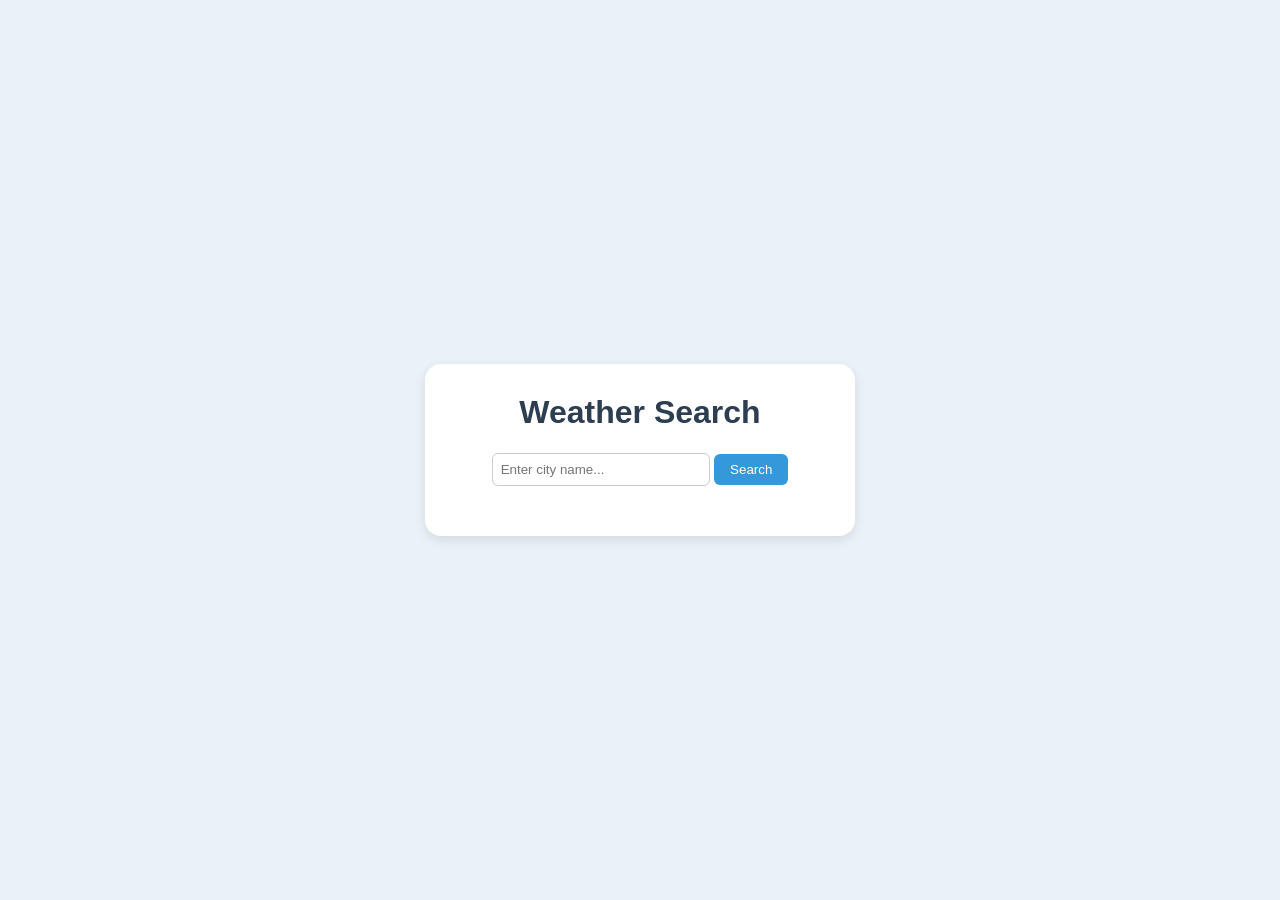
<file: Project/javascript-weather-app/index.html>
<!DOCTYPE html>
<html lang="en">
<head>
    <meta charset="UTF-8">
    <title>Weather App</title>
    <link rel="stylesheet" href="style.css">
</head>
<body>

    <div class="app-container">

        <h1>Weather Search</h1>

        <div class="search-box">
            <input type="text" id="cityInput" placeholder="Enter city name...">
            <button id="searchBtn">Search</button>
        </div>

        <div id="loadingIndicator" class="hidden">Loading...</div>
        <div id="errorMessage" class="hidden"></div>

        <div id="weatherResult"></div>

    </div>

    <script src="script.js"></script>
</body>
</html>
</file>
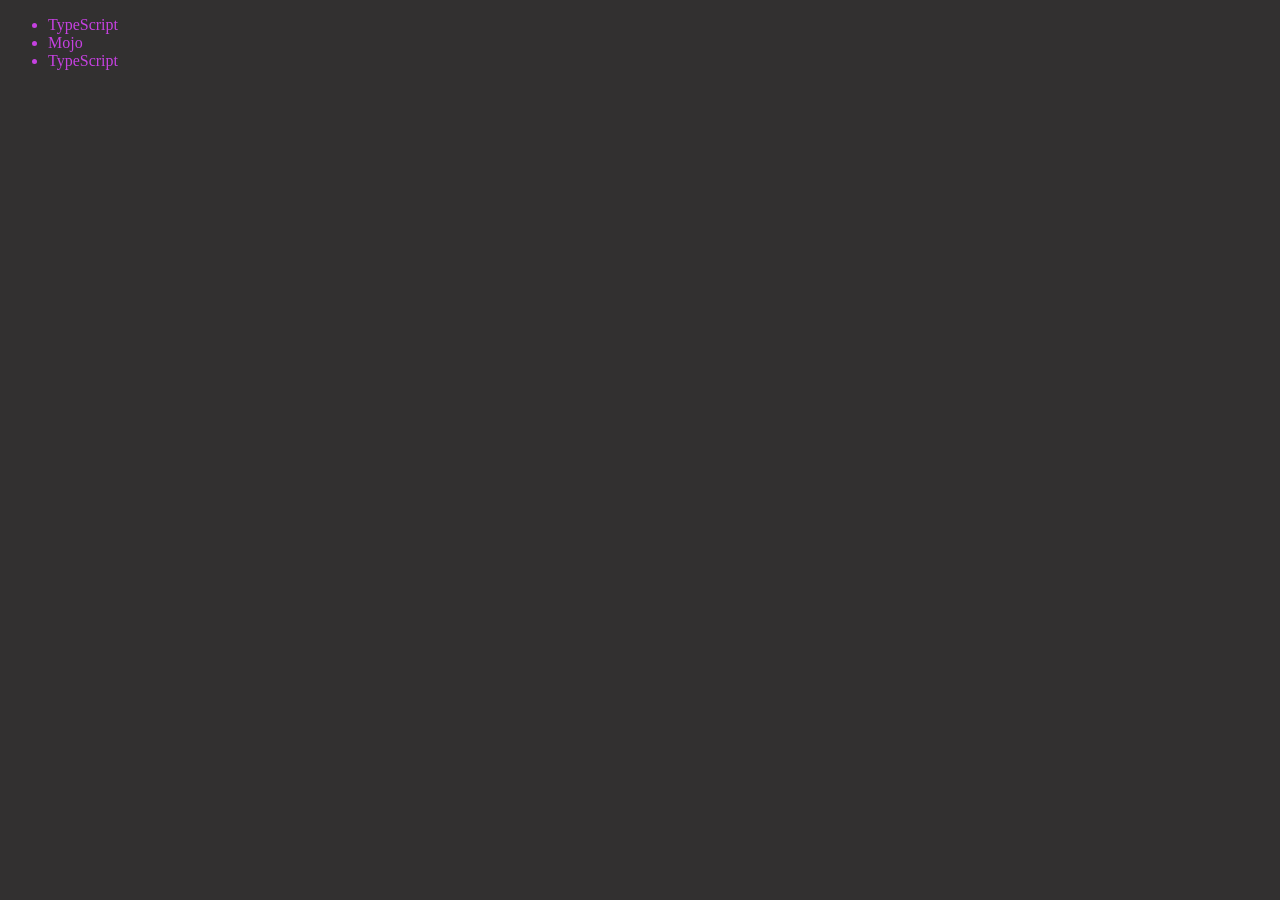
<file: dom/four.html>
<!DOCTYPE html>
<html lang="en">
<head>
    <meta charset="UTF-8">
    <meta name="viewport" content="width=device-width, initial-scale=1.0">
    <title>Document</title>
    <style>
        body{
            background-color: rgb(50, 48, 48);
            color: rgba(224, 68, 255, 0.855);
        }
    </style>
</head>
<body>
    <ul class="language">
        <li>Javascript</li>
    </ul>
</body>
<script>
    function addLanguage(langName){
        const li = document.createElement("li");
        li.innerHTML = `${langName}`;
        document.querySelector(".language").appendChild(li);
    }
    addLanguage("Python");
    addLanguage("TypeScript");


    function addOptiLanguage(language){
        const li = document.createElement("li");
        // const addText = document.createTextNode(language);
        // li.appendChild(addText);
        li.appendChild(document.createTextNode(language));
        document.querySelector(".language").appendChild(li);
    }
    addOptiLanguage("golang");


    // Edit ke liye
    const secondLang = document.querySelector("li:nth-child(2)");
    // secondLang.innerHTML = "Mojo"
    const newli = document.createElement("li");
    newli.textContent = "Mojo"
    secondLang.replaceWith(newli);

    //edit
    const firstLang = document.querySelector("li:first-child");
    firstLang.outerHTML = "<li>TypeScript</li>"

    //remove
    const lastLang = document.querySelector("li:last-child")
    lastLang.remove();
</script>
</html>
</file>
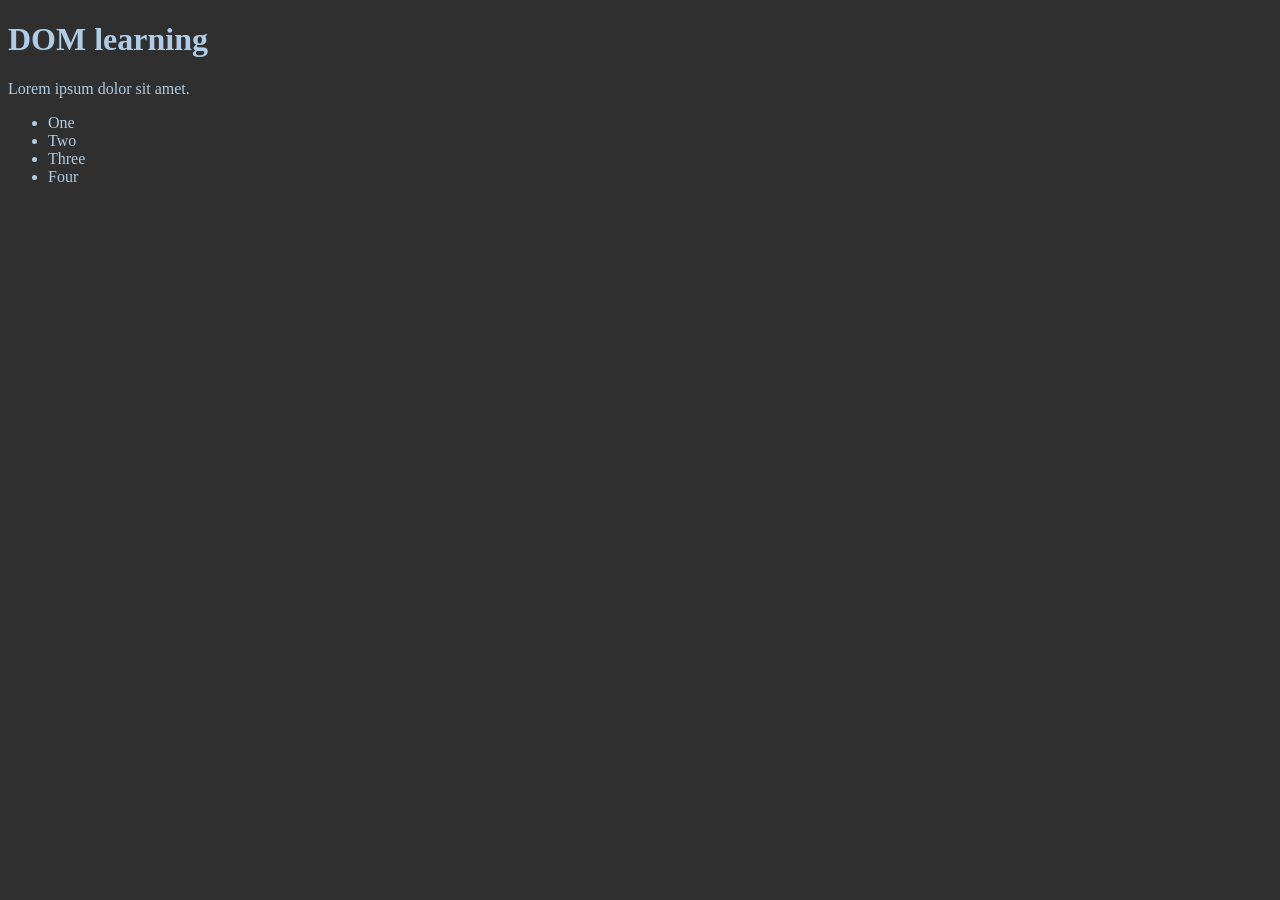
<file: dom/one.html>
<!DOCTYPE html>
<html lang="en">
<head>
    <meta charset="UTF-8">
    <meta name="viewport" content="width=device-width, initial-scale=1.0">
    <title>DOM learning</title>
    <style>
        body{
            background-color: rgb(48, 47, 47);
        }
        .bg-black{
            color: rgb(175, 205, 230);
        }
    </style>
</head>
<body>
    <div class="bg-black">
        <h1 id="title" class="heading">DOM learning</h1>
        <p>Lorem ipsum dolor sit amet.</p>

        <ul>
            <li class="list">One</li>
            <li class="list">Two</li>
            <li class="list">Three</li>
            <li class="list">Four</li>
        </ul>
    </div>
</body>
</html>
</file>
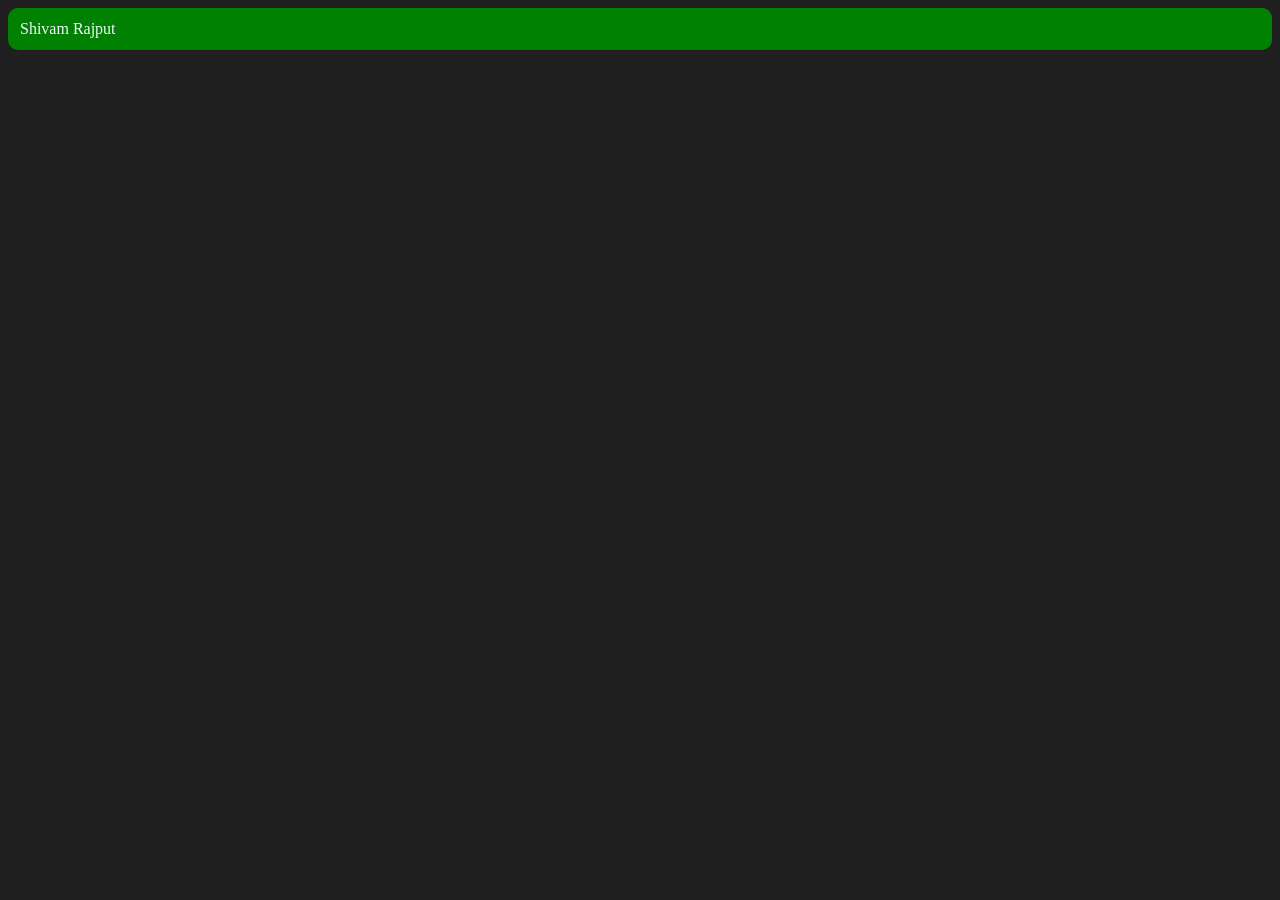
<file: dom/three.html>
<!DOCTYPE html>
<html lang="en">
<head>
    <meta charset="UTF-8">
    <meta name="viewport" content="width=device-width, initial-scale=1.0">
    <title>DOM</title>
    <style>
        body{
            background-color: rgb(32, 31, 31);
            color: aliceblue;
        }
    </style>
</head>
<body>
    
</body>
<script>
    const div = document.createElement("div");
    console.log(div);
    div.className = "main";
    div.id = Math.round(Math.random() * 10 + 1)
    div.setAttribute("title", "generated title");
    div.style.backgroundColor = "green";
    div.style.padding = "12px";
    div.style.borderRadius = "10px";
    // div.innerHTML = "Shivam Rajput";
    const addText = document.createTextNode("Shivam Rajput");
    div.appendChild(addText);

    document.body.appendChild(div);
</script>
</html>
</file>
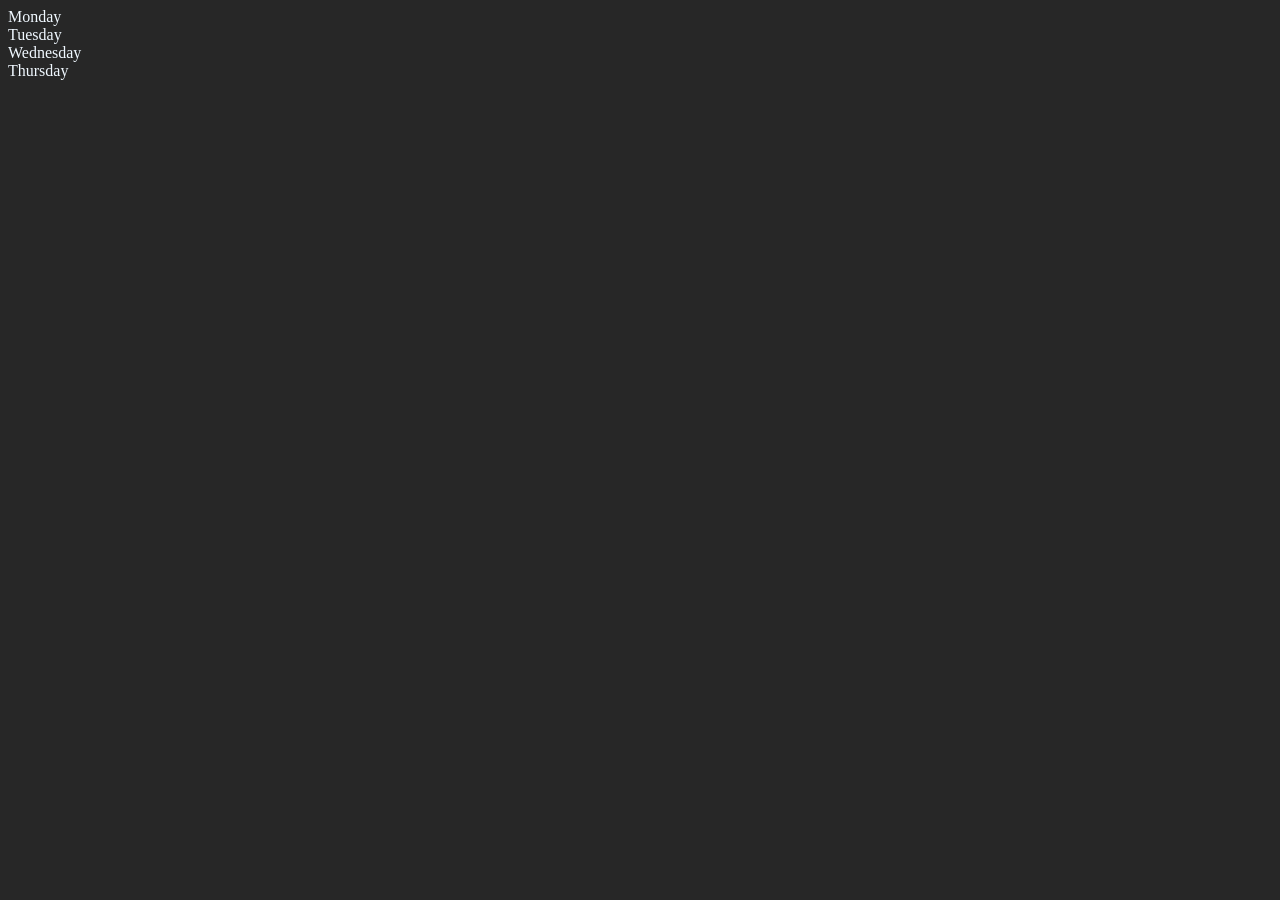
<file: dom/two.html>
<!DOCTYPE html>
<html lang="en">
<head>
    <meta charset="UTF-8">
    <meta name="viewport" content="width=device-width, initial-scale=1.0">
    <title>Document</title>
    <style>
        body{
            background-color: rgb(39, 39, 39);
        }
        .parent{
            color: aliceblue;
        }
    </style>
</head>
<body>
    <div class="parent">
        <div class="day">Monday</div>
        <div class="day">Tuesday</div>
        <div class="day">Wednesday</div>
        <div class="day">Thursday</div>
    </div>
</body>
<script>
    const pare = document.querySelector(".parent");
    // console.log(pare);
    // console.log(pare.children);
    // console.log(pare.children[1]);
    // console.log(pare.children[1].innerHTML);

    // for (let i = 0; i < pare.children.length; i++) {
    //     console.log(pare.children[i].innerHTML);
        
    // }

    // pare.children[1].style.color = "orange"
    // console.log(pare.firstElementChild);
    // console.log(pare.lastElementChild);

    const dayone = document.querySelector(".day");
    // console.log(dayone);
    // console.log(dayone.parentElement);
    // console.log(dayone.nextElementSibling);

    console.log("NODES: ", pare.childNodes);
</script>
</html>
</file>
<file: Project/javascript-weather-app/style.css>
body {
    font-family: Arial, sans-serif;
    margin: 0;
    min-height: 100vh;
    display: flex;
    align-items: center;
    justify-content: center;
    background-color: #eaf2f8;  
}

.app-container {
    background-color: #ffffff;
    border-radius: 16px;
    padding: 30px 40px;
    box-shadow: 0 4px 12px rgba(0, 0, 0, 0.1);
    text-align: center;
    width: 350px;
}

h1 {
    margin-top: 0;
    color: #2c3e50;
}

.search-box {
    margin-bottom: 20px;
}

#cityInput {
    padding: 8px;
    width: 200px;
    border: 1px solid #ccc;
    border-radius: 6px;
}

#searchBtn {
    padding: 8px 16px;
    cursor: pointer;
    border: none;
    border-radius: 6px;
    background-color: #3498db;
    color: white;
}

#searchBtn:hover {
    background-color: #2980b9;
}

.hidden {
    display: none;
}

#errorMessage {
    color: #c0392b;
}

.weather-card {
    background-color: #f4f8fb;
    border-radius: 12px;
    padding: 20px;
    margin-top: 20px;
}

.weather-card h2 {
    margin: 0 0 10px 0;
    color: #2c3e50;
}

.weather-icon {
    font-size: 48px;
    margin: 10px 0;
}

.weather-card p {
    margin: 6px 0;
    color: #34495e;
}
</file>
